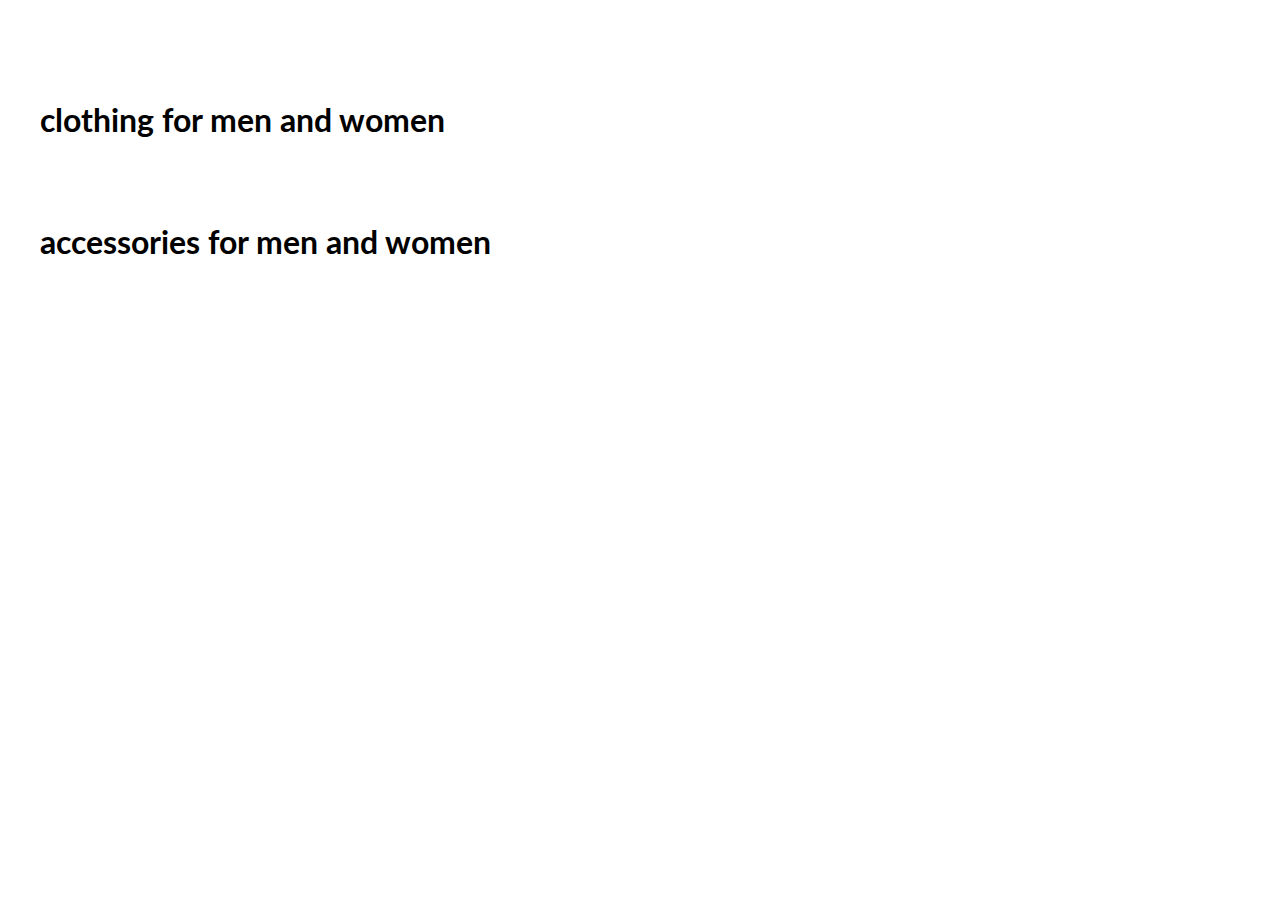
<file: content.html>
<!DOCTYPE html>
<html lang="en">
<head>
    <meta charset="UTF-8">
    <meta name="viewport" content="width=device-width, initial-scale=1.0">
    <meta http-equiv="X-UA-Compatible" content="ie=edge">
    <title> Elkhamy</title>
    <link href="https://fonts.googleapis.com/css?family=Lato&display=swap" rel="stylesheet">
    <!-- favicon -->
    <link rel="icon" href="https://yt3.ggpht.com/a/AGF-l78km1YyNXmF0r3-0CycCA0HLA_i6zYn_8NZEg=s900-c-k-c0xffffffff-no-rj-mo" type="image/gif" sizes="16x16">

    <link rel="stylesheet" href="css/content.css">

</head>
<body>
    <div id="mainContainer">

        <h1> clothing for men and women </h1>
        <div id="containerClothing">
            <!-- JS rendered code -->
        </div>

        <h1> accessories for men and women </h1>
        <div id="containerAccessories">
            <!-- JS rendered code -->
        </div>
    </div>
</body>
<script src="content.js"></script>
</html>
</file>
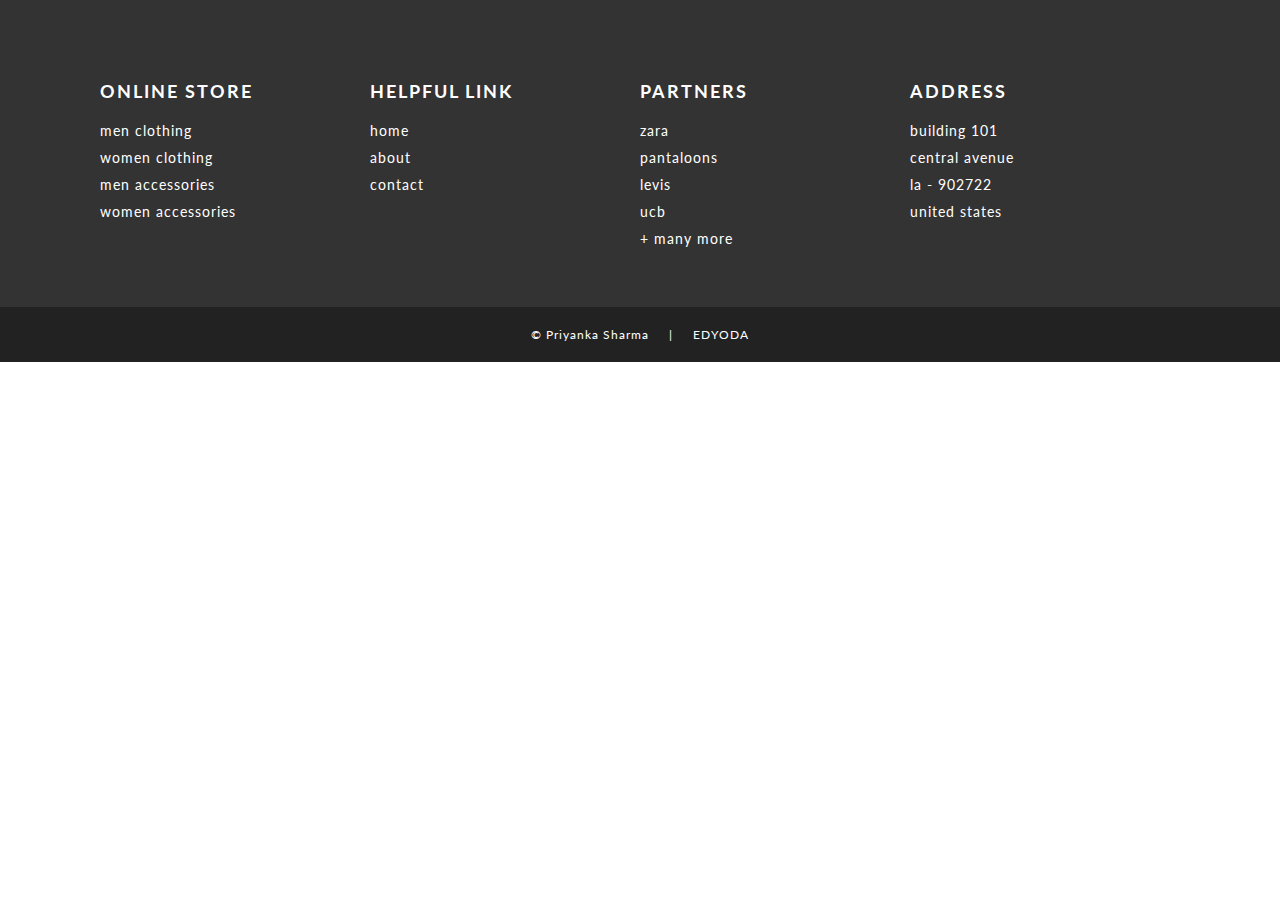
<file: footer.html>
<!DOCTYPE html>
<html lang="en">
<head>
    <meta charset="UTF-8">
    <meta name="viewport" content="width=device-width, initial-scale=1.0">
    <meta http-equiv="X-UA-Compatible" content="ie=edge">
    <title> Elkhamy </title>
    <!-- EXTERNAL LINKS -->
    <link href="https://fonts.googleapis.com/css?family=Source+Sans+Pro:300,400" rel="stylesheet">
    <link href="https://fonts.googleapis.com/css?family=Lato&display=swap" rel="stylesheet">
    <link rel="stylesheet" href="css/footer.css">
</head>

<body>
    <footer>
        <section>    
            <div id="containerFooter">
                
                <div id="webFooter">
                    <h3> online store </h3>
                    <p> men clothing </p>
                    <p> women clothing </p>
                    <p> men accessories </p>
                    <p> women accessories </p>
                </div>
                <div id="webFooter">
                    <h3> helpful link </h3>
                    <p> home </p>
                    <p> about </p>
                    <p> contact </p>
                </div>
                <div id="webFooter">
                    <h3> partners </h3>
                    <p> zara </p>
                    <p> pantaloons </p>
                    <p> levis </p>
                    <p> ucb </p>
                    <p> + many more </p>
                </div>
                <div id="webFooter">
                    <h3> address </h3>
                    <p> building 101 </p>
                    <p> central avenue </p>
                    <p> la - 902722 </p>
                    <p> united states </p>
                </div>
            </div>
            <div id="credit"><a href="https://linkedin.com/in/priyanka-sharma-b79401142"> © Priyanka Sharma </a> &nbsp&nbsp&nbsp | &nbsp&nbsp&nbsp <a href="https://www.edyoda.com/" target="_blank"> EDYODA </a></div>
        </section>

    </footer>

</body>
</html>
</file>
<file: css/content.css>
/* Global styles */
body {
    margin: 0;
    font-family: 'Lato', sans-serif;
  }
  
  /* Header styles */
  header {
    background-color: #fff;
    box-shadow: 0 2px 4px rgba(0, 0, 0, 0.1);
    position: fixed;
    top: 0;
    left: 0;
    right: 0;
    z-index: 999;
  }
  
  header h1 {
    font-size: 36px;
    font-weight: 700;
    margin: 0;
    padding: 20px;
    text-align: center;
    text-transform: uppercase;
    letter-spacing: 2px;
    color: #333;
  }
  
  /* Main container styles */
  #mainContainer {
    max-width: 1200px;
    margin: 100px auto 0;
    padding: 0 20px;
  }
  
  /* Product container styles */
  #containerClothing, #containerAccessories {
    display: grid;
    grid-gap: 70px 20px;
    grid-template-columns: repeat(5, 1fr);
    width: 90%;
    margin: auto;
    padding-bottom: 40px;
  }
  
  /* Product card styles */
  #box {
    width: 100%;
    background-color: #fff;
    align-content: center;
    border-radius: 10px;
    box-shadow: 0 2px 4px rgba(0, 0, 0, 0.1);
    overflow: hidden;
    transition: box-shadow 0.3s ease-in-out;
  }
  
  #box:hover {
    box-shadow: 0 6px 12px rgba(0, 0, 0, 0.2);
    transform: translateY(-15px);
  }
  
  #box a {
    text-decoration: none;
    color: #333;
  }
  
  #box img {
    width: 100%;
    height: 200px;
    object-fit: cover;
    border-top-left-radius: 10px;
    border-top-right-radius: 10px;
  }
  
  #details {
    padding: 20px;
    text-transform: capitalize;
  }
  
  #details h3 {
    font-size: 18px;
    font-weight: 700;
    margin: 0 0 10px;
  }
  
  #details h4 {
    font-size: 14px;
    font-weight: 400;
    margin: 0 0 10px;
    color: #666;
  }
  
  #details h2 {
    font-size: 24px;
    font-weight: 700;
    margin: 0 0 10px;
    color: #03a9f4;
  }
  
  #description {
    position: absolute;
    top: 0;
    right: -50%;
    width: 50%;
    height: 100%;
    background-color: #fff;
    padding: 20px;
    box-shadow: -5px 0 10px rgba(0, 0, 0, 0.1);
    overflow-y: scroll;
    transition: right 0.3s ease-in-out;
  }
  
  #description p {
    font-size: 14px;
    font-weight: 400;
    line-height: 1.5;
    color: #666;
  }
  
  #box:hover #description {
    right: 0;
  }
  section {
    padding: 50px 100px;
    box-sizing: border-box;
  }
  
  section h1 {
    font-size: 36px;
    font-weight: 700;
    margin: 0 0 30px;
    text-transform: uppercase;
    letter-spacing: 2px;
  }
  
  section p {
    font-size: 16px;
    font-weight: 400;
    margin: 0 0 20px;
    line-height: 1.5;
  }
  
  section .container {
    display: grid;
    grid-template-columns: repeat(auto-fit, minmax(250px, 1fr));
    grid-gap: 30px;
  }
  
  @media screen and (max-width: 1200px) {
    #containerClothing, #containerAccessories {
      grid-template-columns: repeat(4, 1fr);
    }
  }
  
  @media screen and (max-width: 992px) {
    #containerClothing, #containerAccessories {
      grid-template-columns: repeat(3, 1fr);
    }
  }
  
  @media screen and (max-width: 768px) {
    #containerClothing, #containerAccessories {
      grid-template-columns: repeat(2, 1fr);
    }
  }
  
  @media screen and (max-width: 576px) {
    #containerClothing, #containerAccessories {
      grid-template-columns: 1fr;
    }
  
    #description {
      right: -100%;
      width: 100%;
    }
  }
</file>
<file: css/footer.css>
/* Global styles */
body {
    margin: 0;
    font-family: 'Lato', sans-serif;
  }
  
  /* Footer styles */
  footer {
    background-color: #333;
    color: #fff;
    font-size: 14px;
    letter-spacing: 1px;
  }
  
  #containerFooter {
    display: grid;
    grid-template-columns: repeat(4, 1fr);
    width: 100%;
    padding: 50px 100px;
    box-sizing: border-box;
  }
  
  #containerFooter h3 {
    font-size: 18px;
    font-weight: 700;
    margin: 0 0 20px;
    text-transform: uppercase;
    letter-spacing: 2px;
  }
  
  #containerFooter p {
    margin: 0 0 10px;
    cursor: pointer;
    transition: color 0.3s ease-in-out;
  }
  
  #containerFooter p:hover {
    color: #03a9f4;
  }
  
  #webFooter {
    padding-top: 30px;
  }
  
  #credit {
    background-color: #222;
    color: #fff;
    font-size: 12px;
    letter-spacing: 1px;
    padding: 20px 0;
    text-align: center;
  }
  
  #credit a {
    color: #fff;
    text-decoration: none;
    position: relative;
    transition: color 0.3s ease-in-out;
  }
  
  #credit a::after {
    content: "";
    background: #fff;
    mix-blend-mode: exclusion;
    width: calc(100% + 18px);
    height: 0;
    position: absolute;
    bottom: -4px;
    left: -10px;
    transition: all 0.3s cubic-bezier(0.445, 0.05, 0.55, 0.95);
  }
  
  #credit a:hover {
    color: #03a9f4;
  }
  
  #credit a:hover::after {
    height: calc(100% + 8px);
  }
  
  @media screen and (max-width: 1200px) {
    #containerFooter {
      padding: 50px 50px;
    }
  }
  
  @media screen and (max-width: 992px) {
    #containerFooter {
      grid-template-columns: repeat(2, 1fr);
      padding: 50px 20px;
    }
  
    #webFooter {
      padding: 30px 20px;
    }
  }
  
  @media screen and (max-width: 576px) {
    #containerFooter {
      grid-template-columns: 1fr;
      padding: 50px 20px;
    }
  }
</file>
